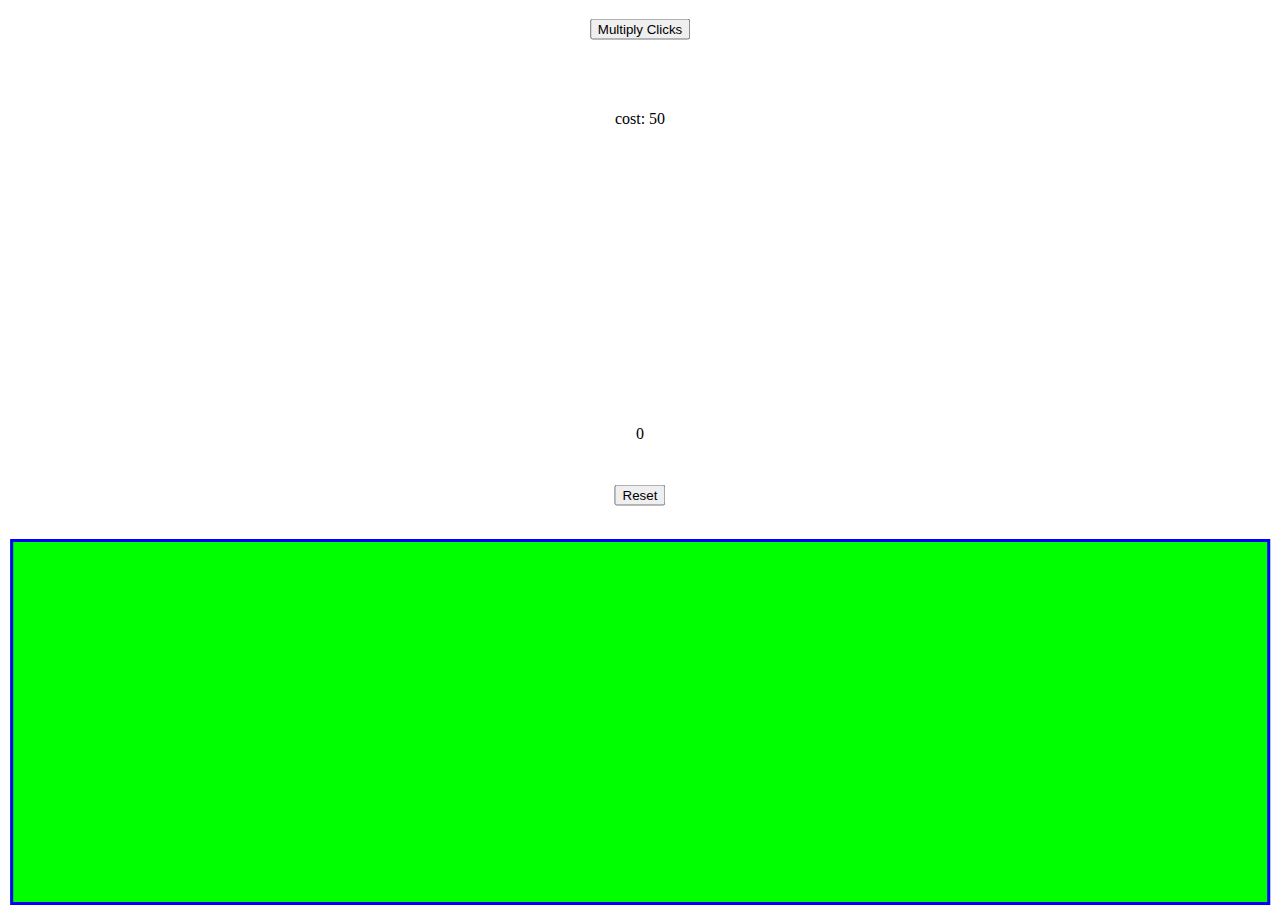
<file: index.html>
<!DOCTYPE html>
<html>
    <body>
    			 <head>
    			 				<title>Clicker30</title>
    			 	</head>
    				<button style="transform: translateX(50%) translateY(50%); position: absolute; right: 50%;" onclick="multi()">Multiply Clicks</button>
    				<p id="cost" style="transform: translateX(50%) translateY(50%); position: absolute; right: 50%; bottom: 85%;"></p>
    				<p id="up" style="transform: translateX(50%) translateY(50%); position: absolute; right: 50%; bottom: 60%;"></p>
        <p id="p" style="transform: translateX(50%) translateY(50%); position: absolute; right: 50%; bottom: 50%;"></p>
        <button style="transform: translateX(50%) translateY(50%); position: absolute; right: 50%; bottom: 45%;" onclick="res()">Reset</button>
        <p style="transform: translateX(50%) translateY(50%); position: absolute; right: 50%; bottom: 18%; height: 40%; width: 98%; border: solid blue; background-color: lime; color: brown;" onclick="work()"></p>
        <script>
            var times = Number(localStorage.getItem("tm"));
            			var up = document.getElementById("up");
            var clicks = Number(localStorage.getItem("clicks"));
            var p = document.getElementById("p");
            p.innerHTML = clicks;
            function work() {
            var ac = Number(localStorage.getItem("mc"));
                var p = document.getElementById("p");
            var clicks = Number(localStorage.getItem("clicks"));
                    clicks += ac;
Number(localStorage.setItem("clicks", clicks));
                    p.innerHTML = clicks;
                }
            function res() {
             Number(localStorage.setItem("clicks", 0)); Number(localStorage.setItem("mc", 1));
Number(localStorage.setItem("tm", 0));
                p.innerHTML = Number(localStorage.getItem("clicks"));
            }
            function multi() {
            var times = Number(localStorage.getItem("tm"));
            var clicks = Number(localStorage.getItem("clicks"));
            		if (clicks < 50 + times * 80) {
            		setTimeout(del, 2222);
            		up.innerHTML = "Not enough Clicks!";			
            		function  del() {
            				up.innerHTML = "";		
            		}
            		} else {
            		clicks -= 50 + times * 80;
            		localStorage.setItem("mc", 2 * (times + 1));
            		localStorage.setItem("clicks", clicks);
            		localStorage.setItem("tm", times + 1);
            		p.innerHTML = clicks;
            		}
            } setInterval(change, 1);
            function change() {
            var times = Number(localStorage.getItem("tm"));
            var cost = 50 + times * 80;
            document.getElementById("cost").innerHTML = "cost: " + cost;
            }
        </script>
        <!--
    </body>
</html>
-->
</file>
